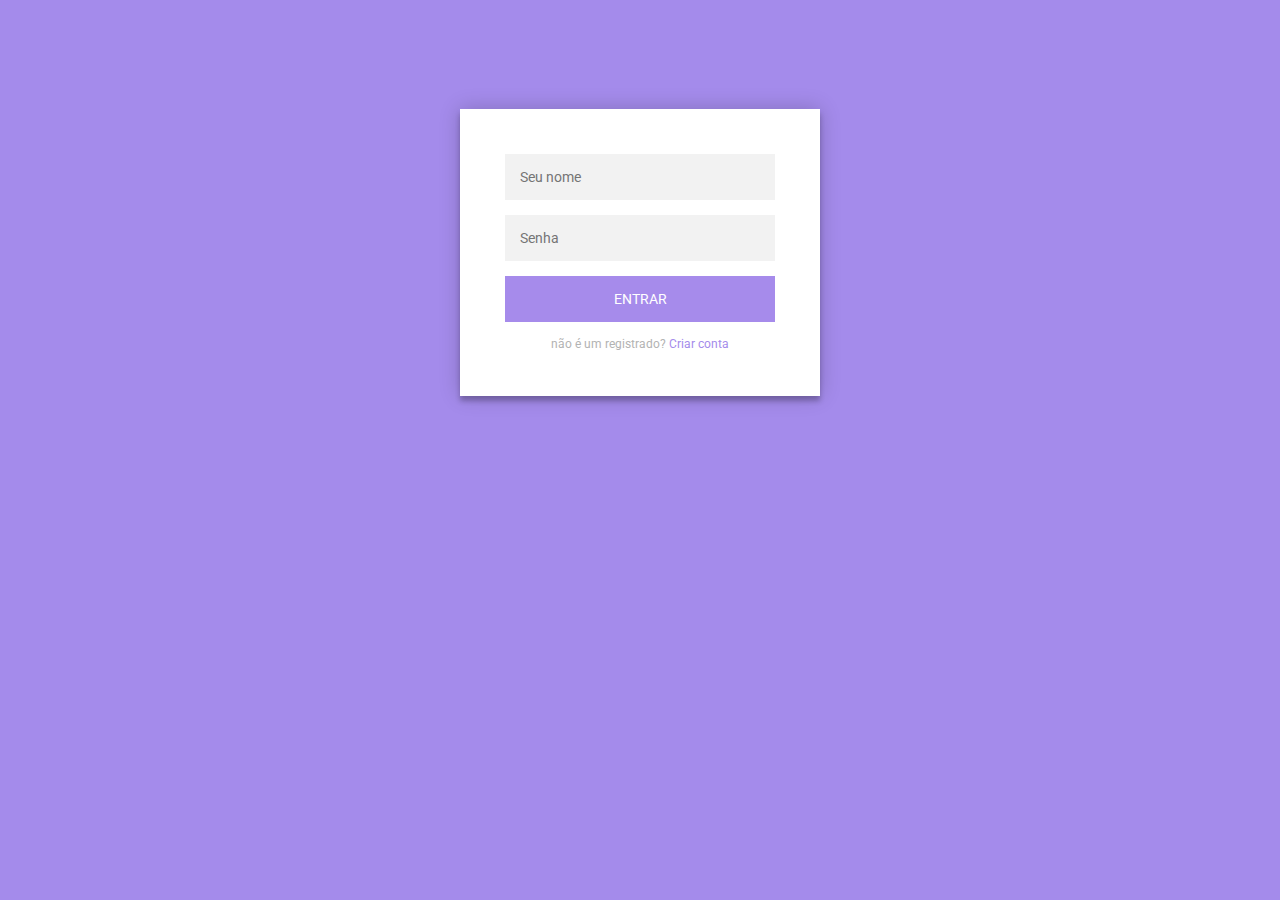
<file: index2.html>
<!DOCTYPE html>
<html lang="en">
<head>
    <meta charset="UTF-8">
    <meta name="viewport" content="width=device-width, initial-scale=1.0">
    <title>Document</title>
    <link rel="stylesheet" href="index.html">
    <link rel="stylesheet" href="style.css">

</head>
<body>
    <div class="login-page">
        <div class="form">
          <form class="register-form">
            <input type="text" placeholder="name"/>
            <input type="password" placeholder="password"/>
            <input type="text" placeholder="email address"/>
            <button>create</button>
            <p class="message">Você já é um membro? <a href="#">Entrar</a></p>
          </form>
          <form action= "/index.html"class="login-form">
            <input type="text" placeholder="Seu nome"/>
            <input type="password" placeholder="Senha"/>
            <button>Entrar</button>
            <p class="message">não é um registrado? <a href="#">Criar conta</a></p>
          </form>
        </div>
      </div>
</body>
</html>
</file>
<file: style.css>
@import url(https://fonts.googleapis.com/css?family=Roboto:300);

.login-page {
  width: 360px;
  padding: 8% 0 0;
  margin: auto;
}
.form {
  position: relative;
  z-index: 1;
  background: #FFFFFF;
  max-width: 360px;
  margin: 0 auto 100px;
  padding: 45px;
  text-align: center;
  box-shadow: 0 0 20px 0 rgba(0, 0, 0, 0.2), 0 5px 5px 0 rgba(0, 0, 0, 0.24);
}
.form input {
  font-family: "Roboto", sans-serif;
  outline: 0;
  background: #f2f2f2;
  width: 100%;
  border: 0;
  margin: 0 0 15px;
  padding: 15px;
  box-sizing: border-box;
  font-size: 14px;
}
.form button {
  font-family: "Roboto", sans-serif;
  text-transform: uppercase;
  outline: 0;
  background: rgb(166, 139, 235);
  width: 100%;
  border: 0;
  padding: 15px;
  color: #FFFFFF;
  font-size: 14px;
  -webkit-transition: all 0.3 ease;
  transition: all 0.3 ease;
  cursor: pointer;
}
.form button:hover,.form button:active,.form button:focus {
  background: rgb(200, 97, 248);
}
.form .message {
  margin: 15px 0 0;
  color: #b3b3b3;
  font-size: 12px;
}
.form .message a {
  color: rgb(164, 139, 235);
  text-decoration: none;
}
.form .register-form {
  display: none;
}
.container {
  position: relative;
  z-index: 1;
  max-width: 300px;
  margin: 0 auto;
}
.container:before, .container:after {
  content: "";
  display: block;
  clear: both;
}
.container .info {
  margin: 50px auto;
  text-align: center;
}
.container .info h1 {
  margin: 0 0 15px;
  padding: 0;
  font-size: 36px;
  font-weight: 300;
  color: #1a1a1a;
}
.container .info span {
  color: #4d4d4d;
  font-size: 12px;
}
.container .info span a {
  color: #000000;
  text-decoration: none;
}
.container .info span .fa {
  color: #EF3B3A;
}
body {
  background: rgb(164, 139, 235); 
  background: rgb(164, 139, 235);
  background: linear-gradient(90deg, rgba(164, 139, 235) 0%, rgba(164, 139, 235) 50%);
  font-family: "Roboto", sans-serif;
  -webkit-font-smoothing: antialiased;
  -moz-osx-font-smoothing: grayscale;      
}
</file>
